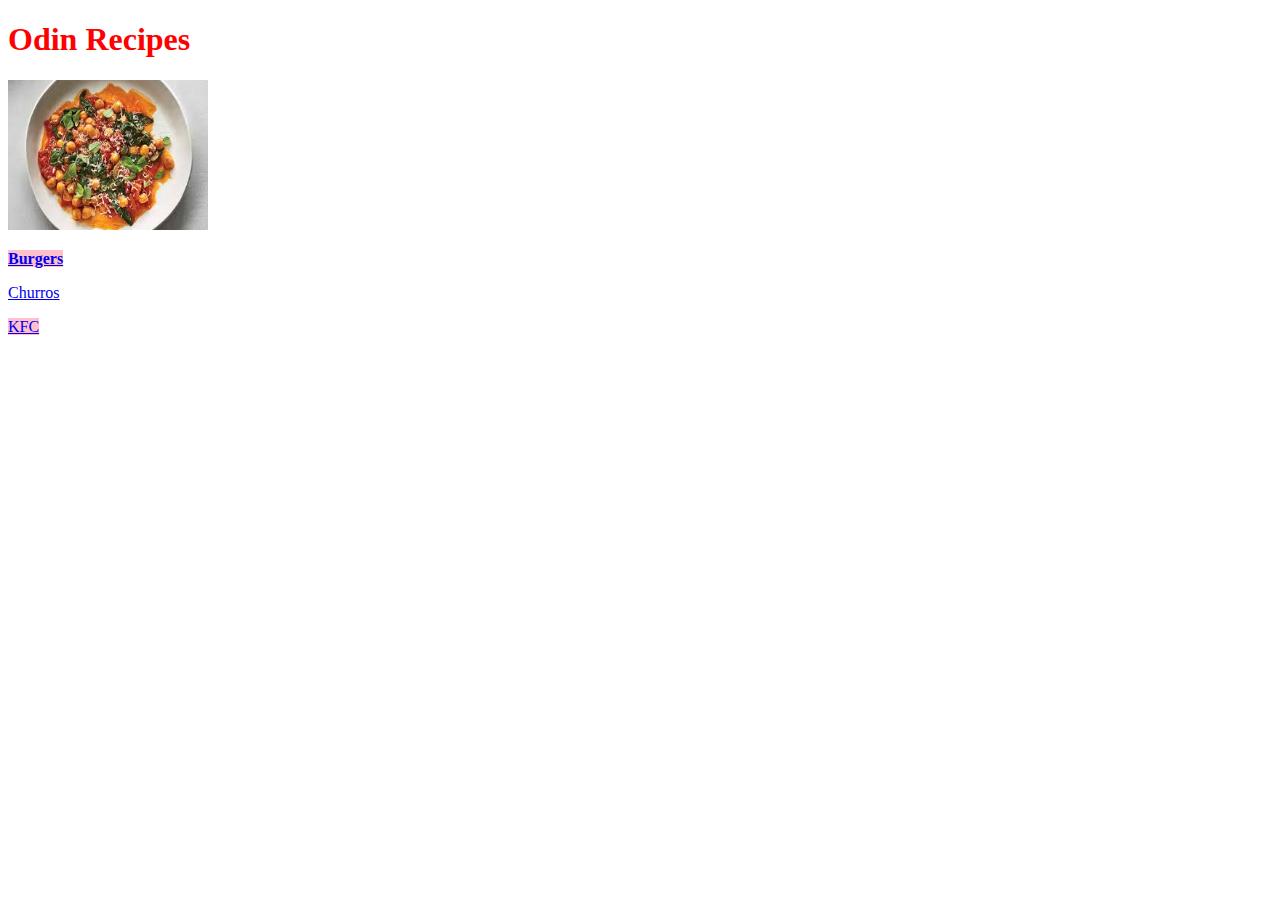
<file: index.html>
<!DOCTYPE html>
<html lang="en">
<head>
    <meta charset="UTF-8">
    <meta name="viewport" content="width=device-width, initial-scale=1.0">
    <title>Document</title>
    <link rel ="stylesheet" href ="style.css"
</head>
<body>
    <h1>Odin Recipes</h1>
    <img src="img/index.jpeg" alt="tasty food" width="200" height="150">
    <p><a href="recipes/burgers.html" class="Burgers">Burgers</a></p>
    <p><a href="recipes/churros.html" class="Churros">Churros</a></p>
    <p><a href="recipes/kfc.html" class="KFC">KFC</a></p>
</body>
</html>
</file>
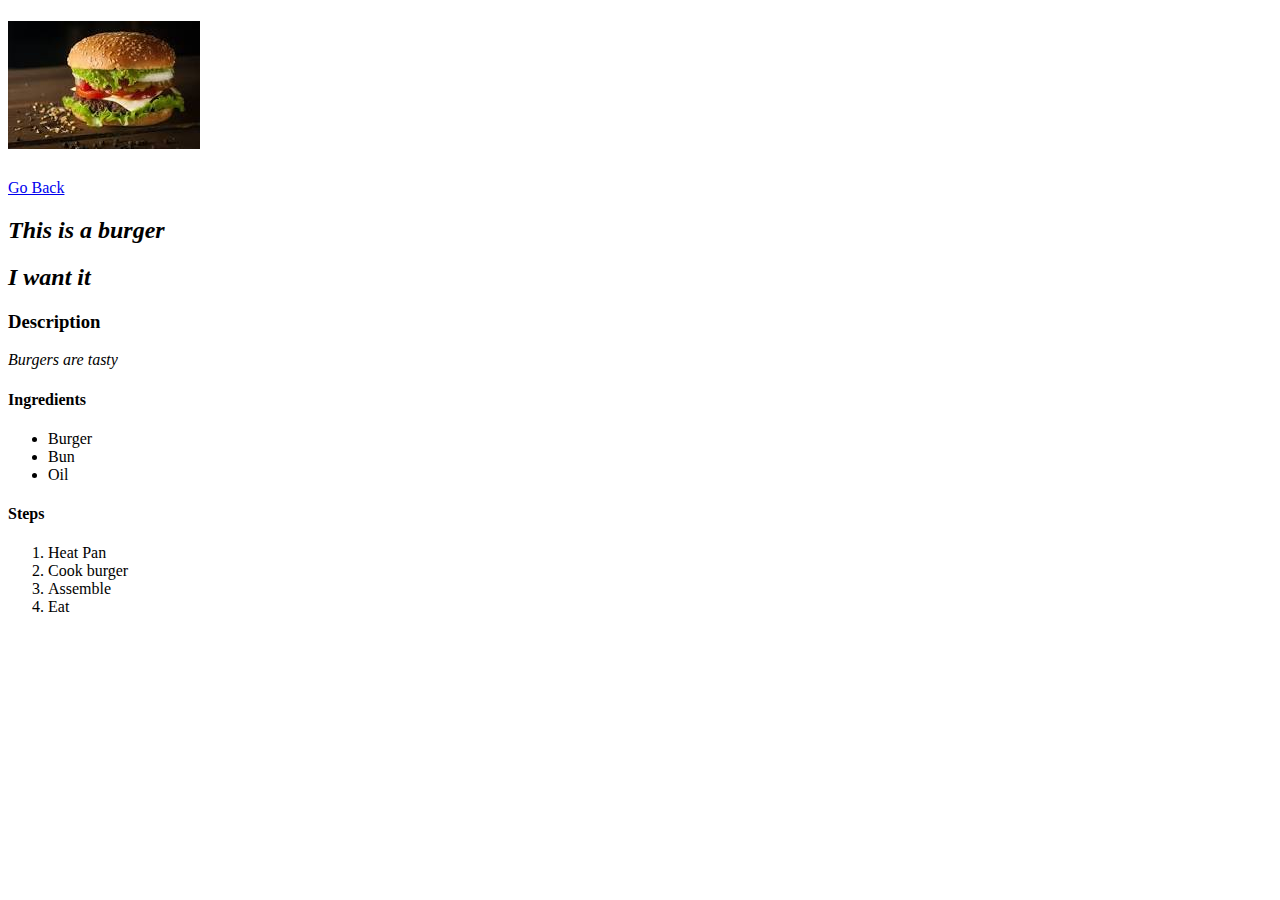
<file: recipes/burgers.html>
<!DOCTYPE html>
<html lang="en">
<head>
    <meta charset="UTF-8">
    <meta name="viewport" content="width=device-width, initial-scale=1.0">
    <title>Document</title>
</head>
<body>
    <h1> <img src="../img/burgers.jpeg" alt="tasty burger"> </h1>
    <p><a href="../index.html">Go Back</a></p>
    <p><h2><em><strong>This is a burger</strong></em></h2></p>
    <p><h2><em><strong>I want it</strong></em></h2></p>
    <p><h3>Description</h3></p>
    <p><em>Burgers are tasty</em></p>
    <p><h4>Ingredients</h4></p>
    <p><ul>
        <li>Burger</li>
        <li>Bun</li>
        <li>Oil</li>
    </ul></p>
    <p><h4>Steps</h4></p>
    <p><ol>
        <li>Heat Pan</li>
        <li>Cook burger</li>
        <li>Assemble</li>
        <li>Eat</li>
    </ol></p>
</body>
</html>
</file>
<file: style.css>
h1 {
    color: red;
}

.Burgers {
    background-color: green;
    font-weight: 800;
    text-align: left;
}

.KFC, 
.Burgers {
    background-color: pink;
}
</file>
